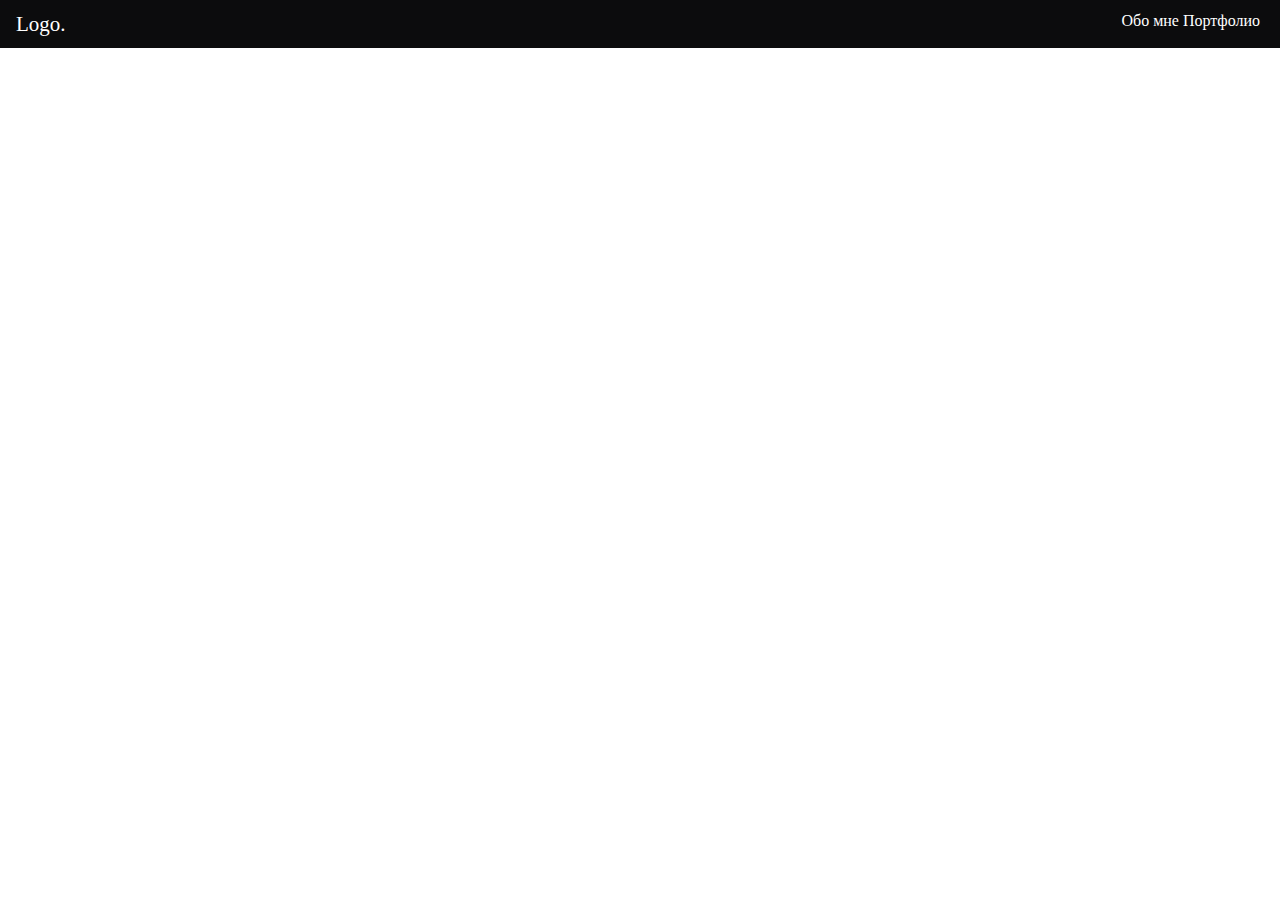
<file: index.html>
<!DOCTYPE html>
<html >
<head><meta charset="utf-8">
<meta name="viewport" content="width=device-width, initial-scale=1">
<link rel="preload" as="fetch" crossorigin="anonymous" href="/_payload.json">
<link rel="stylesheet" href="/_nuxt/entry.a81715cc.css">
<style>/*! normalize.css v8.0.1 | MIT License | github.com/necolas/normalize.css */html{-webkit-text-size-adjust:100%;line-height:1.15}body{margin:0}main{display:block}h1{font-size:2em;margin:.67em 0}hr{box-sizing:content-box;height:0;overflow:visible}pre{font-family:monospace,monospace;font-size:1em}a{background-color:transparent}abbr[title]{border-bottom:none;text-decoration:underline;-webkit-text-decoration:underline dotted;text-decoration:underline dotted}b,strong{font-weight:bolder}code,kbd,samp{font-family:monospace,monospace;font-size:1em}small{font-size:80%}sub,sup{font-size:75%;line-height:0;position:relative;vertical-align:baseline}sub{bottom:-.25em}sup{top:-.5em}img{border-style:none}button,input,optgroup,select,textarea{font-family:inherit;font-size:100%;line-height:1.15;margin:0}button,input{overflow:visible}button,select{text-transform:none}[type=button],[type=reset],[type=submit],button{-webkit-appearance:button}[type=button]::-moz-focus-inner,[type=reset]::-moz-focus-inner,[type=submit]::-moz-focus-inner,button::-moz-focus-inner{border-style:none;padding:0}[type=button]:-moz-focusring,[type=reset]:-moz-focusring,[type=submit]:-moz-focusring,button:-moz-focusring{outline:1px dotted ButtonText}fieldset{padding:.35em .75em .625em}legend{box-sizing:border-box;color:inherit;display:table;max-width:100%;padding:0;white-space:normal}progress{vertical-align:baseline}textarea{overflow:auto}[type=checkbox],[type=radio]{box-sizing:border-box;padding:0}[type=number]::-webkit-inner-spin-button,[type=number]::-webkit-outer-spin-button{height:auto}[type=search]{-webkit-appearance:textfield;outline-offset:-2px}[type=search]::-webkit-search-decoration{-webkit-appearance:none}::-webkit-file-upload-button{-webkit-appearance:button;font:inherit}details{display:block}summary{display:list-item}[hidden],template{display:none}.container{box-sizing:border-box;margin-left:auto;margin-right:auto;max-width:1302px;padding:0 16px;position:relative;width:100%}.nuxt-link,a{color:#fff;text-decoration:none}.nuxt-link:hover,a:hover{filter:drop-shadow(0 0 4px #fff)}.header{background:#0c0c0d;padding:12px 0}.header__container{display:flex;justify-content:space-between}.header__logo{color:#fff;font-size:21px}.header__links a{display:inline-block;margin-right:4px}</style>
<link rel="modulepreload" as="script" crossorigin="" href="/_nuxt/entry.4d54a2a6.js">
<link rel="prefetch" as="script" crossorigin="" href="/_nuxt/error-404.d13df2ca.js">
<link rel="prefetch" as="script" crossorigin="" href="/_nuxt/error-500.97af0951.js">
<script type="module" src="/_nuxt/entry.4d54a2a6.js" crossorigin=""></script></head>
<body ><div id="__nuxt"><main><header class="header"><div class="header__container container"><div class="header__logo"> Logo. </div><div class="header__links"><a href="/">Обо мне</a><a href="/">Портфолио</a></div></div></header></main></div><script type="application/json" id="__NUXT_DATA__" data-ssr="true" data-src="/_payload.json">[{"state":1,"_errors":3,"serverRendered":5,"path":6,"prerenderedAt":7},["Reactive",2],{},["Reactive",4],{},true,"/",1693425040836]</script>
<script>window.__NUXT__={};window.__NUXT__.config={public:{},app:{baseURL:"/",buildAssetsDir:"/_nuxt/",cdnURL:""}}</script></body>
</html>
</file>
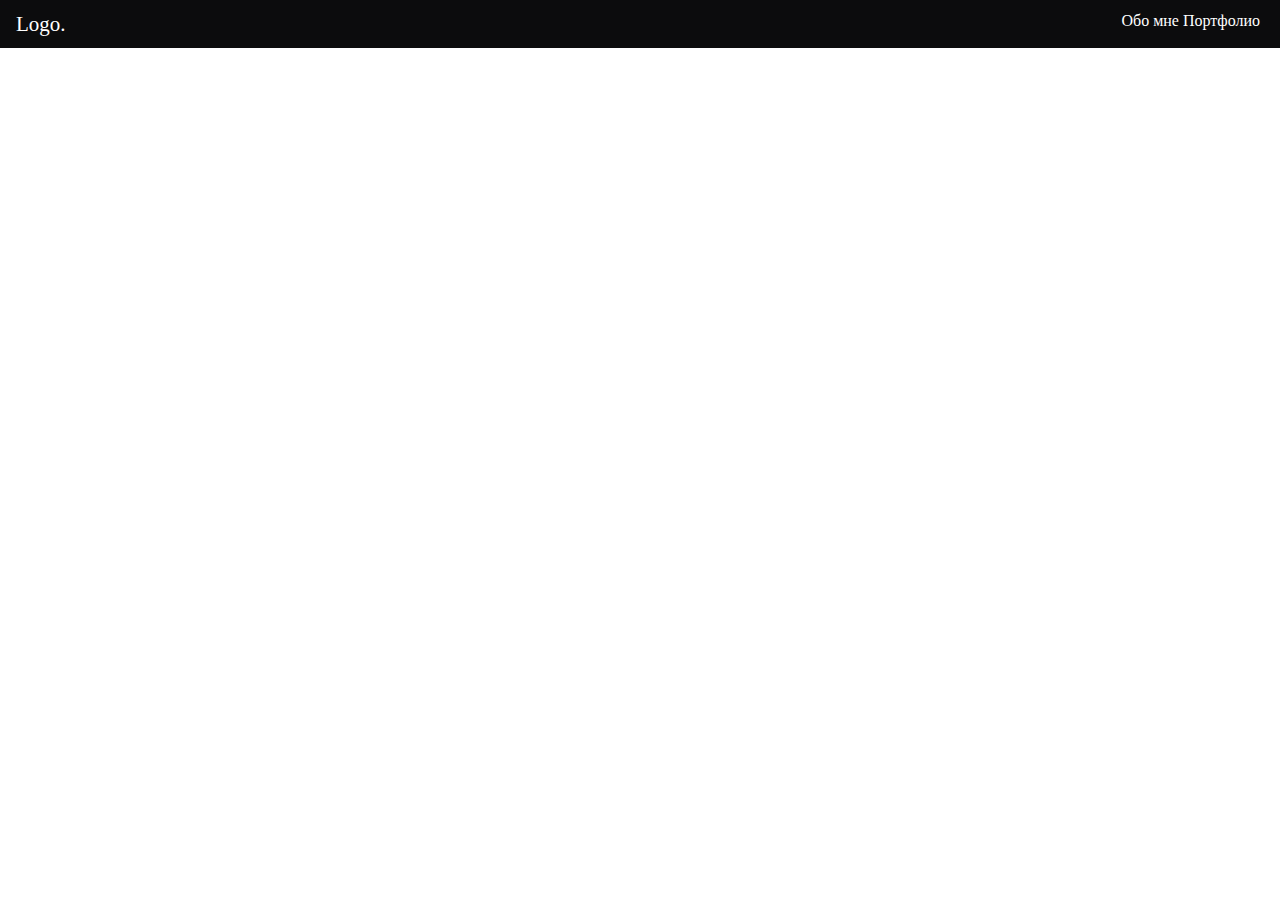
<file: 200.html>
<!DOCTYPE html>
<html >
<head><meta charset="utf-8">
<meta name="viewport" content="width=device-width, initial-scale=1">
<link rel="stylesheet" href="/_nuxt/entry.a81715cc.css">
<style>/*! normalize.css v8.0.1 | MIT License | github.com/necolas/normalize.css */html{-webkit-text-size-adjust:100%;line-height:1.15}body{margin:0}main{display:block}h1{font-size:2em;margin:.67em 0}hr{box-sizing:content-box;height:0;overflow:visible}pre{font-family:monospace,monospace;font-size:1em}a{background-color:transparent}abbr[title]{border-bottom:none;text-decoration:underline;-webkit-text-decoration:underline dotted;text-decoration:underline dotted}b,strong{font-weight:bolder}code,kbd,samp{font-family:monospace,monospace;font-size:1em}small{font-size:80%}sub,sup{font-size:75%;line-height:0;position:relative;vertical-align:baseline}sub{bottom:-.25em}sup{top:-.5em}img{border-style:none}button,input,optgroup,select,textarea{font-family:inherit;font-size:100%;line-height:1.15;margin:0}button,input{overflow:visible}button,select{text-transform:none}[type=button],[type=reset],[type=submit],button{-webkit-appearance:button}[type=button]::-moz-focus-inner,[type=reset]::-moz-focus-inner,[type=submit]::-moz-focus-inner,button::-moz-focus-inner{border-style:none;padding:0}[type=button]:-moz-focusring,[type=reset]:-moz-focusring,[type=submit]:-moz-focusring,button:-moz-focusring{outline:1px dotted ButtonText}fieldset{padding:.35em .75em .625em}legend{box-sizing:border-box;color:inherit;display:table;max-width:100%;padding:0;white-space:normal}progress{vertical-align:baseline}textarea{overflow:auto}[type=checkbox],[type=radio]{box-sizing:border-box;padding:0}[type=number]::-webkit-inner-spin-button,[type=number]::-webkit-outer-spin-button{height:auto}[type=search]{-webkit-appearance:textfield;outline-offset:-2px}[type=search]::-webkit-search-decoration{-webkit-appearance:none}::-webkit-file-upload-button{-webkit-appearance:button;font:inherit}details{display:block}summary{display:list-item}[hidden],template{display:none}.container{box-sizing:border-box;margin-left:auto;margin-right:auto;max-width:1302px;padding:0 16px;position:relative;width:100%}.nuxt-link,a{color:#fff;text-decoration:none}.nuxt-link:hover,a:hover{filter:drop-shadow(0 0 4px #fff)}.header{background:#0c0c0d;padding:12px 0}.header__container{display:flex;justify-content:space-between}.header__logo{color:#fff;font-size:21px}.header__links a{display:inline-block;margin-right:4px}</style>
<link rel="modulepreload" as="script" crossorigin="" href="/_nuxt/entry.4d54a2a6.js">
<link rel="prefetch" as="script" crossorigin="" href="/_nuxt/error-404.d13df2ca.js">
<link rel="prefetch" as="script" crossorigin="" href="/_nuxt/error-500.97af0951.js">
<script type="module" src="/_nuxt/entry.4d54a2a6.js" crossorigin=""></script></head>
<body ><div id="__nuxt"></div><script type="application/json" id="__NUXT_DATA__" data-ssr="false">[{"_errors":1,"serverRendered":2,"data":3,"state":4},{},false,{},{}]</script>
<script>window.__NUXT__={};window.__NUXT__.config={public:{},app:{baseURL:"/",buildAssetsDir:"/_nuxt/",cdnURL:""}}</script></body>
</html>
</file>
<file: _nuxt/entry.a81715cc.css>
/*! normalize.css v8.0.1 | MIT License | github.com/necolas/normalize.css */html{-webkit-text-size-adjust:100%;line-height:1.15}body{margin:0}main{display:block}h1{font-size:2em;margin:.67em 0}hr{box-sizing:content-box;height:0;overflow:visible}pre{font-family:monospace,monospace;font-size:1em}a{background-color:transparent}abbr[title]{border-bottom:none;text-decoration:underline;-webkit-text-decoration:underline dotted;text-decoration:underline dotted}b,strong{font-weight:bolder}code,kbd,samp{font-family:monospace,monospace;font-size:1em}small{font-size:80%}sub,sup{font-size:75%;line-height:0;position:relative;vertical-align:baseline}sub{bottom:-.25em}sup{top:-.5em}img{border-style:none}button,input,optgroup,select,textarea{font-family:inherit;font-size:100%;line-height:1.15;margin:0}button,input{overflow:visible}button,select{text-transform:none}[type=button],[type=reset],[type=submit],button{-webkit-appearance:button}[type=button]::-moz-focus-inner,[type=reset]::-moz-focus-inner,[type=submit]::-moz-focus-inner,button::-moz-focus-inner{border-style:none;padding:0}[type=button]:-moz-focusring,[type=reset]:-moz-focusring,[type=submit]:-moz-focusring,button:-moz-focusring{outline:1px dotted ButtonText}fieldset{padding:.35em .75em .625em}legend{box-sizing:border-box;color:inherit;display:table;max-width:100%;padding:0;white-space:normal}progress{vertical-align:baseline}textarea{overflow:auto}[type=checkbox],[type=radio]{box-sizing:border-box;padding:0}[type=number]::-webkit-inner-spin-button,[type=number]::-webkit-outer-spin-button{height:auto}[type=search]{-webkit-appearance:textfield;outline-offset:-2px}[type=search]::-webkit-search-decoration{-webkit-appearance:none}::-webkit-file-upload-button{-webkit-appearance:button;font:inherit}details{display:block}summary{display:list-item}[hidden],template{display:none}.container{box-sizing:border-box;margin-left:auto;margin-right:auto;max-width:1302px;padding:0 16px;position:relative;width:100%}.nuxt-link,a{color:#fff;text-decoration:none}.nuxt-link:hover,a:hover{filter:drop-shadow(0 0 4px #fff)}.header{background:#0c0c0d;padding:12px 0}.header__container{display:flex;justify-content:space-between}.header__logo{color:#fff;font-size:21px}.header__links a{display:inline-block;margin-right:4px}
</file>
